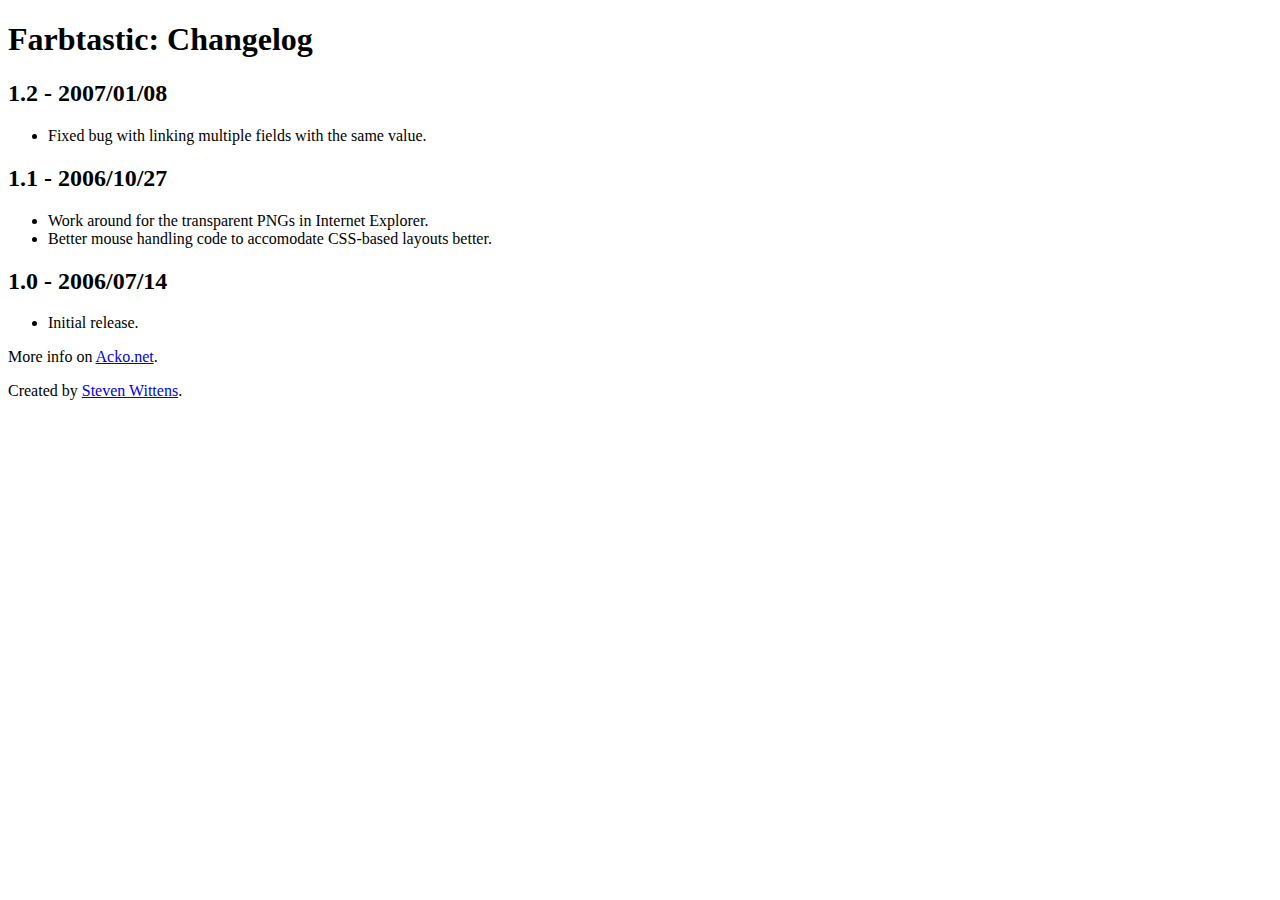
<file: assets/plugins/farbtastic/CHANGELOG.html>
<!DOCTYPE html PUBLIC "-//W3C//DTD XHTML 1.0 Transitional//EN"
  "http://www.w3.org/TR/xhtml1/DTD/xhtml1-transitional.dtd">
<html>
<head><title>Farbtastic: Changelog</title></head>
<body>
  <h1 class="title">Farbtastic: Changelog</h1>

    <h2>1.2 - 2007/01/08</h2>
    <ul>
      <li>Fixed bug with linking multiple fields with the same value.</li>
    </ul>
    <h2>1.1 - 2006/10/27</h2>
    <ul>
      <li>Work around for the transparent PNGs in Internet Explorer.</li>
      <li>Better mouse handling code to accomodate CSS-based layouts better.</li>
    </ul>
    <h2>1.0 - 2006/07/14</h2>
    <ul>
      <li>Initial release.</li>
    </ul>

    <p>More info on <a href="http://www.acko.net/dev/farbtastic">Acko.net</a>.</p>
    <p>Created by <a href="http://www.acko.net/">Steven Wittens</a>.</p>

</body>
</html>
</file>
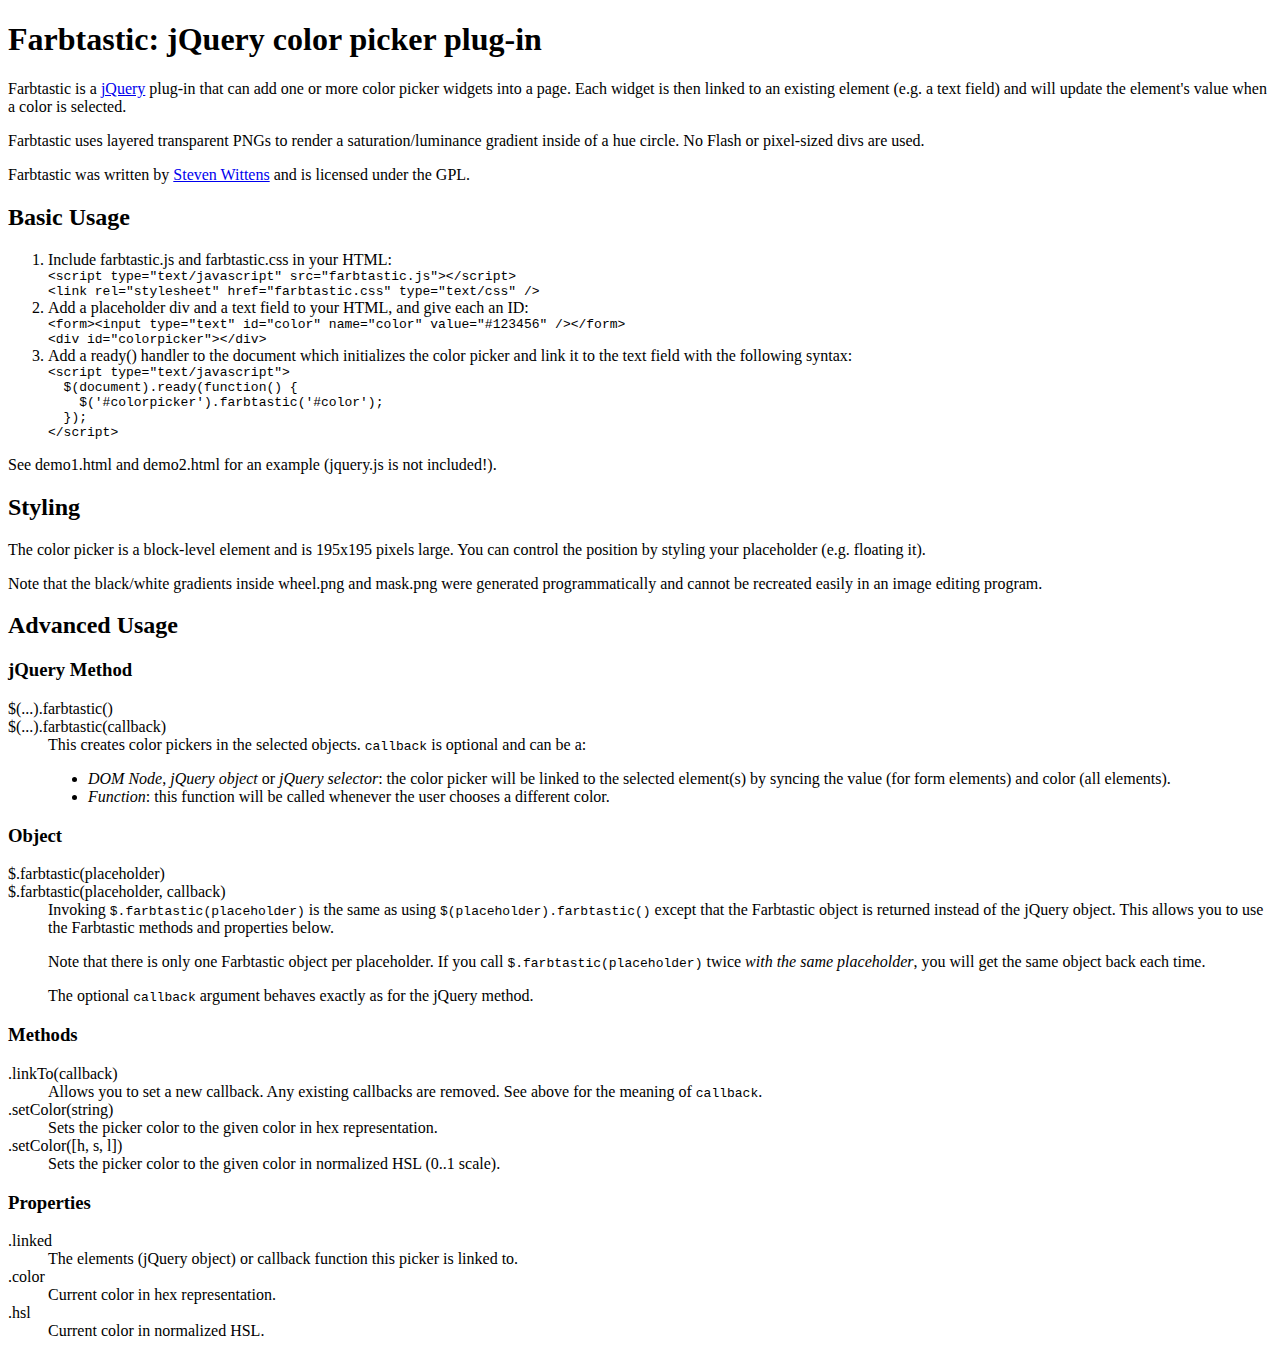
<file: assets/plugins/farbtastic/README.html>
<!DOCTYPE html PUBLIC "-//W3C//DTD XHTML 1.0 Transitional//EN"
  "http://www.w3.org/TR/xhtml1/DTD/xhtml1-transitional.dtd">
<html>
<head><title>Farbtastic: jQuery color picker plug-in</title></head>
<body>
        <h1 class="title">Farbtastic: jQuery color picker plug-in</h1>
    <div class="content"><p>Farbtastic is a <a href="http://www.jquery.com/">jQuery</a> plug-in that can add one or more color picker widgets into a page. Each widget is then linked to an existing element (e.g. a text field) and will update the element's value when a color is selected.</p>

<p>Farbtastic uses layered transparent PNGs to render a saturation/luminance gradient inside of a hue circle. No Flash or pixel-sized divs are used.</p>

<p>Farbtastic was written by <a href="http://www.acko.net/dev/farbtastic">Steven Wittens</a> and is licensed under the GPL.</p>

<h2>Basic Usage</h2>
<ol>
<li>Include farbtastic.js and farbtastic.css in your HTML:<br />
<div class="codeblock"><code>&lt;script type=&quot;text/javascript&quot; src=&quot;farbtastic.js&quot;&gt;&lt;/script&gt;<br />&lt;link rel=&quot;stylesheet&quot; href=&quot;farbtastic.css&quot; type=&quot;text/css&quot; /&gt;</code></div>
</li>
<li>Add a placeholder div and a text field to your HTML, and give each an ID:<br />
<div class="codeblock"><code>&lt;form&gt;&lt;input type=&quot;text&quot; id=&quot;color&quot; name=&quot;color&quot; value=&quot;#123456&quot; /&gt;&lt;/form&gt;<br />&lt;div id=&quot;colorpicker&quot;&gt;&lt;/div&gt;</code></div>
</li>
<li>Add a ready() handler to the document which initializes the color picker and link it to the text field with the following syntax:<br />
<div class="codeblock"><code>&lt;script type=&quot;text/javascript&quot;&gt;<br />&nbsp; $(document).ready(function() {<br />&nbsp; &nbsp; $(&#039;#colorpicker&#039;).farbtastic(&#039;#color&#039;);<br />&nbsp; });<br />&lt;/script&gt;</code></div>
</li>
</ol>
<p>See demo1.html and demo2.html for an example (jquery.js is not included!).</p>
<h2>Styling</h2>
<p>The color picker is a block-level element and is 195x195 pixels large. You can control the position by styling your placeholder (e.g. floating it).</p>
<p>Note that the black/white gradients inside wheel.png and mask.png were generated programmatically and cannot be recreated easily in an image editing program.</p>
<h2>Advanced Usage</h2>
<h3>jQuery Method</h3>
<dl>
<dt>$(...).farbtastic()<br />
$(...).farbtastic(callback)</dt>
<dd>This creates color pickers in the selected objects. <code>callback</code> is optional and can be a:</p>
<ul>
<li><em>DOM Node</em>, <em>jQuery object</em> or <em>jQuery selector</em>: the color picker will be linked to the selected element(s) by syncing the value (for form elements) and color (all elements).</li>
<li><em>Function</em>: this function will be called whenever the user chooses a different color.</dd>
</dl>
<h3>Object</h3>
<dl>
<dt>$.farbtastic(placeholder)<br />
$.farbtastic(placeholder, callback)<br />
</dt>
<dd>Invoking <code>$.farbtastic(placeholder)</code> is the same as using <code>$(placeholder).farbtastic()</code> except that the Farbtastic object is returned instead of the jQuery object. This allows you to use the Farbtastic methods and properties below.</p>
<p>Note that there is only one Farbtastic object per placeholder. If you call <code>$.farbtastic(placeholder)</code> twice <em>with the same placeholder</em>, you will get the same object back each time.</p>
<p>The optional <code>callback</code> argument behaves exactly as for the jQuery method.<br />
</dd>
</dl>
</dd>
</dl>
<h3>Methods</h3>
<dl>
<dt>.linkTo(callback)</dt>
<dd>Allows you to set a new callback. Any existing callbacks are removed. See above for the meaning of <code>callback</code>.</dd>
<dt>.setColor(string)</dt>
<dd>Sets the picker color to the given color in hex representation.</dd>
<dt>.setColor([h, s, l])</dt>
<dd>Sets the picker color to the given color in normalized HSL (0..1 scale).</dd>
</dl>
<h3>Properties</h3>
<dl>
<dt>.linked</dt>
<dd>The elements (jQuery object) or callback function this picker is linked to.</dd>
<dt>.color</dt>
<dd>Current color in hex representation.</dd>
<dt>.hsl</dt>
<dd>Current color in normalized HSL.</dd>
</dl>
</div>
</body>
</html>
</file>
